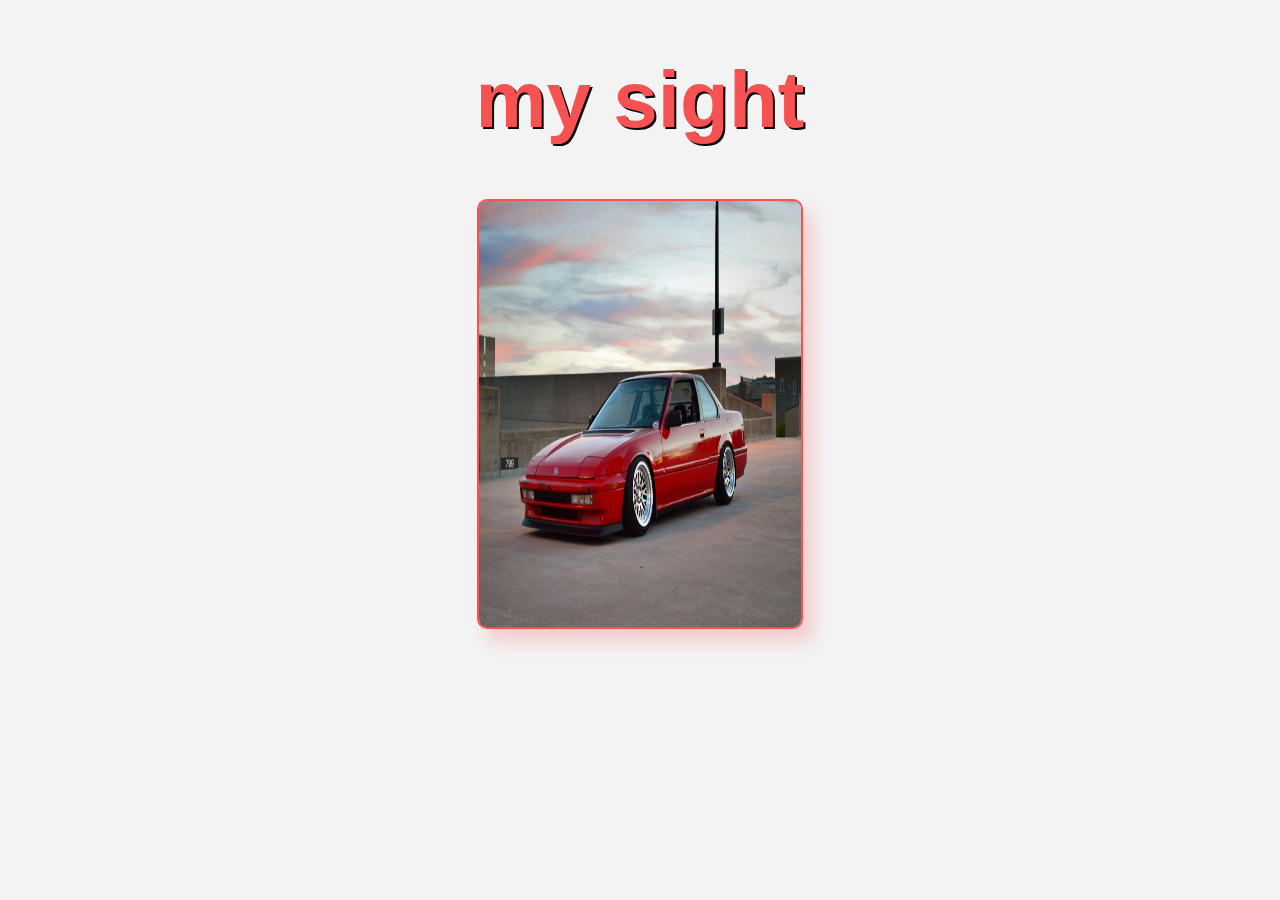
<file: index.html>
<!DOCTYPE html>
<html lang="en">
  <head>
    <meta charset="UTF-8" />
    <meta http-equiv="X-UA-Compatible" content="IE=edge" />
    <meta name="viewport" content="width=device-width, initial-scale=1.0" />
    <link href="main.css" rel="stylesheet" />
    <title>my-sight</title>
  </head>
  <body>
    <div id="home">
      <div>
        <h1>my sight</h1>
      </div>
      <div id="hero">
        <a href="pages/home.html">
          <img alt="car image" src="images/prelude.jpg" />
        </a>
      </div>
    </div>
  </body>
</html>
</file>
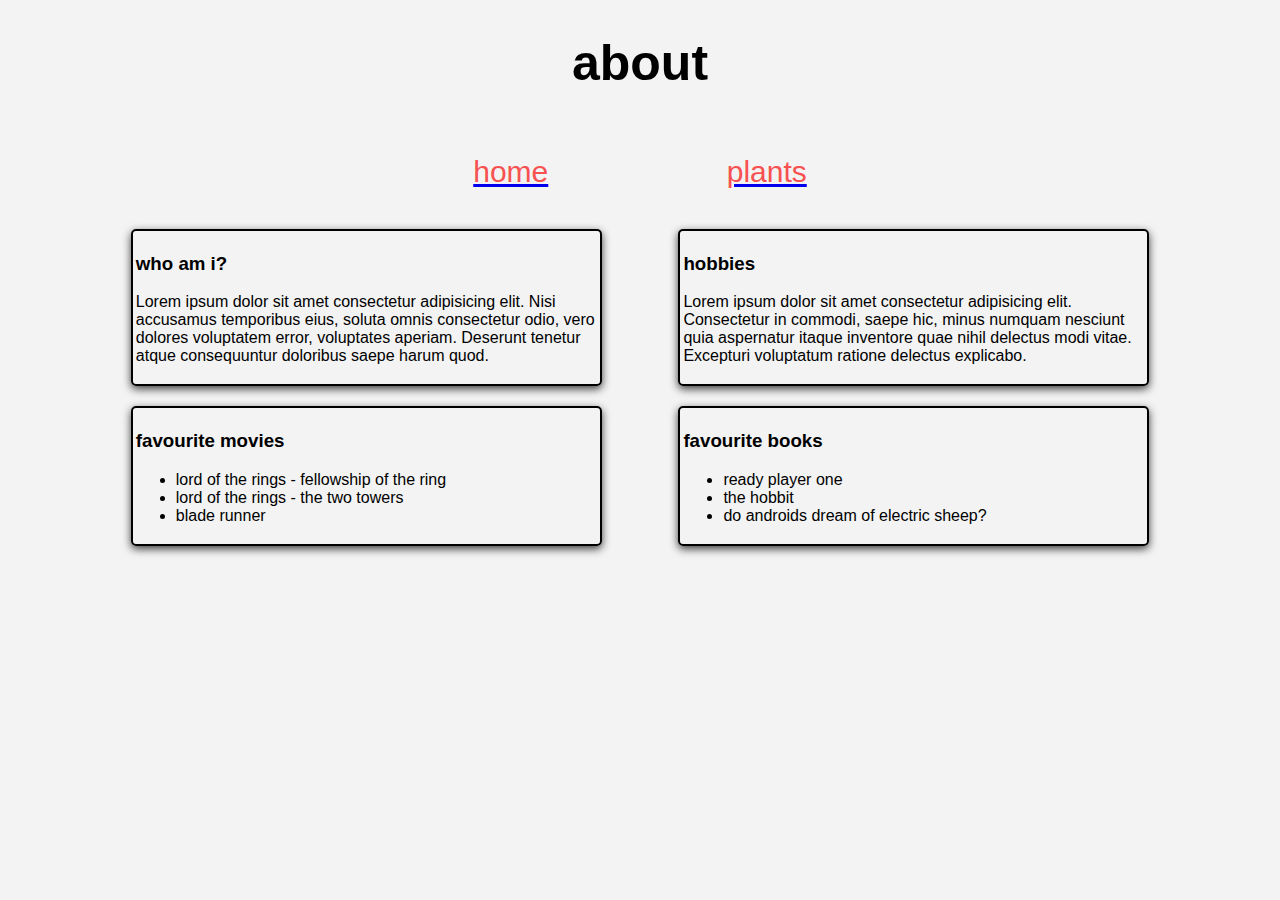
<file: pages/about.html>
<!DOCTYPE html>
<html lang="en">

<head>
    <meta charset="UTF-8" />
    <meta http-equiv="X-UA-Compatible" content="IE=edge" />
    <meta name="viewport" content="width=device-width, initial-scale=1.0" />
    <link href="../main.css" rel="stylesheet" />
    <title>my-sight-about</title>
</head>

<body>
    <h1 class="header">about</h1>
    <div id="navbar">
        <nav><a href="home.html">
                <p>home</p>
            </a>
            <a href="plants.html">
                <p>plants</p>
            </a>
        </nav>
    </div>
    <div class="mainWrapper">
        <div class="mainContent">
            <div class="contentBox">
                <div class="textContent">
                    <h3>who am i?</h3>
                    <p>
                        Lorem ipsum dolor sit amet consectetur adipisicing elit. Nisi
                        accusamus temporibus eius, soluta omnis consectetur odio, vero dolores
                        voluptatem error, voluptates aperiam. Deserunt tenetur atque
                        consequuntur doloribus saepe harum quod.
                    </p>
                </div>
                <div class="textContent">
                    <h3>hobbies</h3>
                    <p>
                        Lorem ipsum dolor sit amet consectetur adipisicing elit. Consectetur in commodi, saepe hic,
                        minus
                        numquam nesciunt quia aspernatur itaque inventore quae nihil delectus modi vitae. Excepturi
                        voluptatum
                        ratione delectus explicabo.
                    </p>
                </div>
                <div class="textContent">
                    <h3>favourite movies</h3>
                    <ul>
                        <li>lord of the rings - fellowship of the ring</li>
                        <li>lord of the rings - the two towers</li>
                        <li>blade runner</li>
                    </ul>
                </div>
                <div class="textContent">
                    <h3>favourite books</h3>
                    <ul>
                        <li>ready player one</li>
                        <li>the hobbit</li>
                        <li>do androids dream of electric sheep?</li>
                    </ul>
                </div>
            </div>
        </div>
    </div>
    </div>
</body>

</html>
</file>
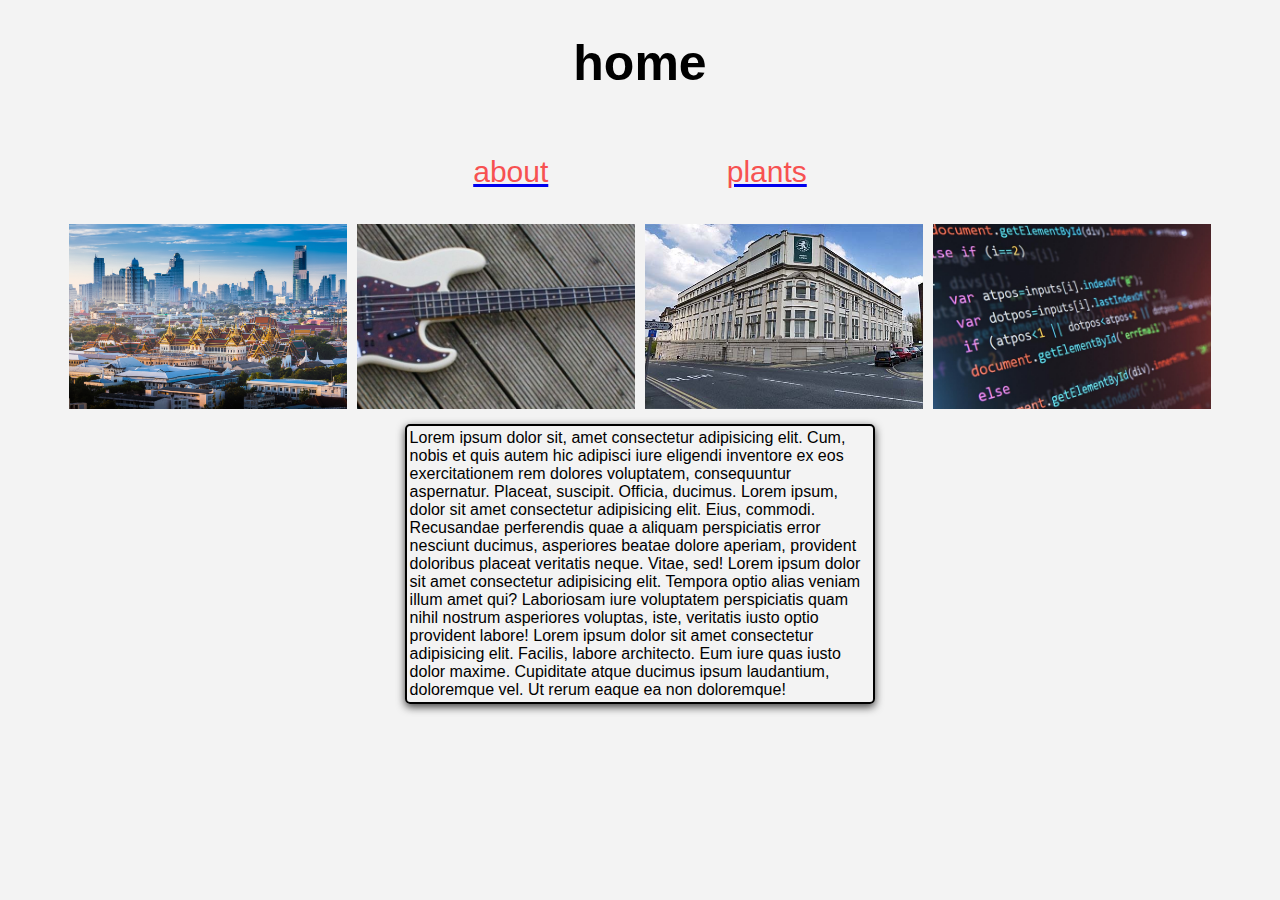
<file: pages/home.html>
<!DOCTYPE html>
<html lang="en">
  <head>
    <meta charset="UTF-8" />
    <meta http-equiv="X-UA-Compatible" content="IE=edge" />
    <meta name="viewport" content="width=device-width, initial-scale=1.0" />
    <link href="../main.css" rel="stylesheet" />
    <title>my-sight-home</title>
  </head>

  <body>
    <div>
      <h1 class="header">home</h1>
      <div id="navbar">
        <nav>
          <a href="about.html">
            <p>about</p>
          </a>
          <a href="plants.html">
            <p>plants</p>
          </a>
        </nav>
      </div>
      <div class="mainWrapper">
        <div class="mainContent">
          <div class="imagesWrapper">
            <div class="imgContainer">
              <img src="../images/bangkok.jpg" />
            </div>
            <div class="imgContainer">
              <img src="../images/bass.jpg" />
            </div>
            <div class="imgContainer">
              <img src="../images/uni.jpg" />
            </div>
            <div class="imgContainer">
              <img src="../images/code.jpg" />
            </div>
          </div>
          <div class="contentBox">
            <p class="textContent">
              Lorem ipsum dolor sit, amet consectetur adipisicing elit. Cum,
              nobis et quis autem hic adipisci iure eligendi inventore ex eos
              exercitationem rem dolores voluptatem, consequuntur aspernatur.
              Placeat, suscipit. Officia, ducimus. Lorem ipsum, dolor sit amet
              consectetur adipisicing elit. Eius, commodi. Recusandae
              perferendis quae a aliquam perspiciatis error nesciunt ducimus,
              asperiores beatae dolore aperiam, provident doloribus placeat
              veritatis neque. Vitae, sed! Lorem ipsum dolor sit amet
              consectetur adipisicing elit. Tempora optio alias veniam illum
              amet qui? Laboriosam iure voluptatem perspiciatis quam nihil
              nostrum asperiores voluptas, iste, veritatis iusto optio provident
              labore! Lorem ipsum dolor sit amet consectetur adipisicing elit.
              Facilis, labore architecto. Eum iure quas iusto dolor maxime.
              Cupiditate atque ducimus ipsum laudantium, doloremque vel. Ut
              rerum eaque ea non doloremque!
            </p>
          </div>
        </div>
      </div>
    </div>
  </body>
</html>
</file>
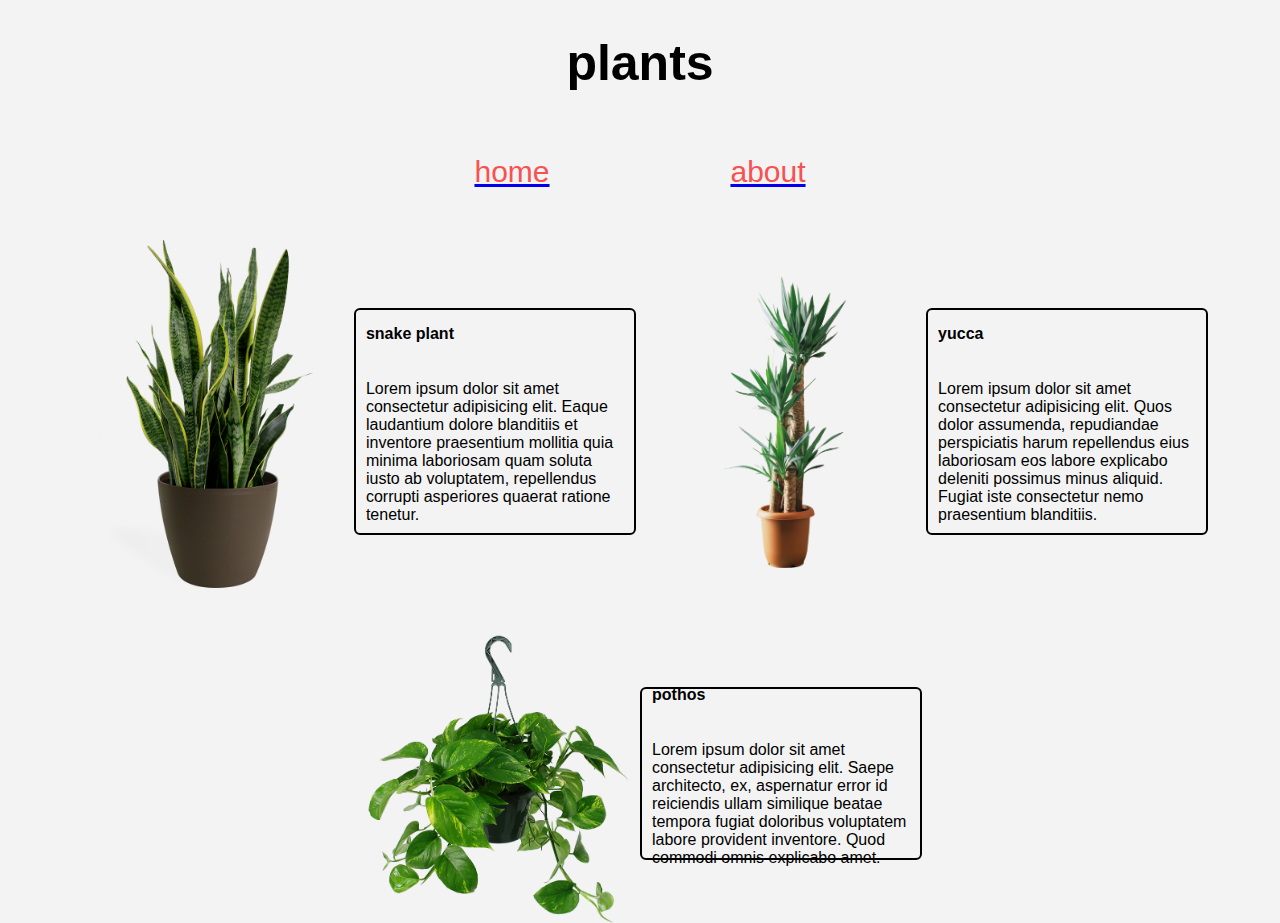
<file: pages/plants.html>
<!DOCTYPE html>
<html lang="en">

<head>
  <meta charset="UTF-8" />
  <meta http-equiv="X-UA-Compatible" content="IE=edge" />
  <meta name="viewport" content="width=device-width, initial-scale=1.0" />
  <link href="../main.css" rel="stylesheet" />
  <title>my-sight-plants</title>
</head>

<body>
  <h1 class="header">plants</h1>
  <div id="navbar">
    <nav>
      <a href="home.html">
        <p>home</p>
      </a>
      <a href="about.html">
        <p>about</p>
      </a>
    </nav>
  </div>
  <div>
    <div class="mainWrapper">
      <div class="mainContent">
        <div class="contentBox">
          <div class="imageContent">
            <img src="../images/snake.png" />
            <div class="plantInfo">
              <h4>snake plant</h4>
              <p>
                Lorem ipsum dolor sit amet consectetur adipisicing elit. Eaque
                laudantium dolore blanditiis et inventore praesentium mollitia
                quia minima laboriosam quam soluta iusto ab voluptatem,
                repellendus corrupti asperiores quaerat ratione tenetur.
              </p>
            </div>
          </div>
          <div class="imageContent">
            <img src="../images/yucca.png" />
            <div class="plantInfo">
              <h4>yucca</h4>
              <p>
                Lorem ipsum dolor sit amet consectetur adipisicing elit. Quos
                dolor assumenda, repudiandae perspiciatis harum repellendus eius
                laboriosam eos labore explicabo deleniti possimus minus aliquid.
                Fugiat iste consectetur nemo praesentium blanditiis.
              </p>
            </div>
          </div>
          <div class="imageContent">
            <img src="../images/pothos.png" />
            <div class="plantInfo">
              <h4>pothos</h4>
              <p>
                Lorem ipsum dolor sit amet consectetur adipisicing elit. Saepe
                architecto, ex, aspernatur error id reiciendis ullam similique
                beatae tempora fugiat doloribus voluptatem labore provident
                inventore. Quod commodi omnis explicabo amet.
              </p>
            </div>
          </div>
        </div>
      </div>
    </div>
  </div>
</body>

</html>
</file>
<file: main.css>
body {
  background-color: rgb(243, 243, 243);
  margin: 0;
  padding: 0;
  font-family: "Gill Sans", "Gill Sans MT", Calibri, "Trebuchet MS", sans-serif;
}

#home {
  display: flex;
  flex-direction: column;
  align-items: center;
  height: 99vh;
}

#home h1 {
  font-size: 80px;
  font-weight: 900;
  color: #f75151;
  text-shadow: 2px 2px #000000;
}

#hero {
  display: flex;
  justify-content: center;
}
#hero a {
  display: flex;
  justify-content: center;
  width: 50%;
}
#hero img {
  max-width: 100%;
  border: rgb(247, 81, 81) 2px solid;
  border-radius: 10px;
  box-shadow: rgba(247, 81, 81, 0.24) 10px 13px 18px;
  transition: all 0.5s ease-in-out;
}
#hero img:hover {
  transform: scale(1.05);
  box-shadow: rgba(247, 81, 81, 0.75) 10px 13px 18px;
}

.header {
  font-family: "Trebuchet MS", "Lucida Sans Unicode", "Lucida Grande",
    "Lucida Sans", Arial, sans-serif;
  font-size: 50px;
  text-align: center;
}
#navbar {
  display: flex;
  justify-content: center;
}
#navbar nav {
  display: flex;
  max-width: 50%;
  min-width: 40%;
  justify-content: space-around;
}

#navbar nav p {
  font-family: sans-serif;
  font-size: 30px;
  color: #f75151;
  transition: all 0.5s ease-in-out;
}
#navbar nav p:hover {
  background-color: rgb(61, 175, 61);
  color: #fff;
}
.mainWrapper {
  display: flex;
  justify-content: center;
}
.mainContent {
  display: flex;
  justify-content: center;
  flex-direction: column;
  width: 90%;
}
.imagesWrapper {
  display: flex;
  justify-content: center;
}
.imgContainer {
  width: 40%;
  padding: 5px;
}
.imgContainer img {
  float: left;
  width: 100%;
  height: 100%;
  object-fit: cover;
}
.contentBox {
  display: flex;
  flex-wrap: wrap;
  justify-content: space-evenly;
}
.textContent {
  border: #000000 2px solid;
  border-radius: 5px;
  width: 40%;
  margin: 10px;
  padding: 3px;
  box-shadow: rgba(0, 0, 0, 0.75) 0px 3px 8px;
}
.textContent h3 {
  font-family: sans-serif;
}

.imageContent {
  width: 49%;
  display: flex;
  align-items: center;
}
.imageContent img {
  width: 50%;
}
.plantInfo {
  border: solid black 2px;
  display: flex;
  flex-direction: column;
  justify-content: center;
  height: 50%;
  padding: 10px;
  border-radius: 6px;
  transition: all 0.5s ease-in-out;
  background-color: rgb(243, 243, 243);
}
.plantInfo:hover {
  transform: scale(1.1);
  box-shadow: rgba(0, 0, 0, 0.75) 10px 13px 18px;
}
</file>
